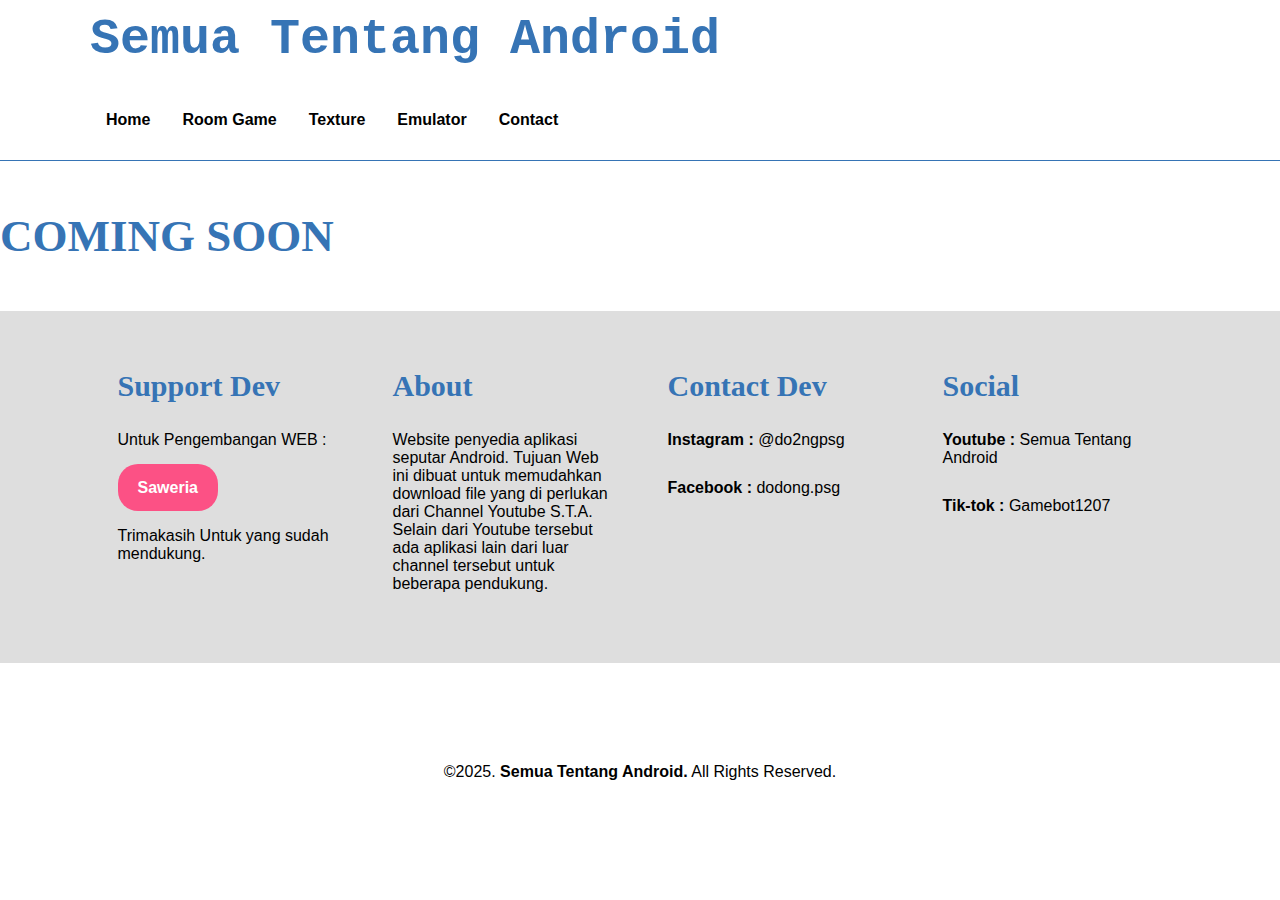
<file: game wii.html>
<!DOCTYPE html>
<html lang="en">
<head>
    <meta charset="UTF-8">
    <meta http-equiv="X-UA-Compatible" content="IE=edge">
    <meta name="viewport" content="width=device-width, initial-scale=1.0">
    <title>Game wii</title>
    <link rel="stylesheet" href="style.css">
</head>
<body>
    <nav>
        <div class="wrapper">
            <div class="logo"><a href=''>Semua Tentang Android</a></div>
            <div class="menu">
                <ul>
                    <li><a href="index.html">Home</a></li>
                    <li><a href="index.html">Room Game</a></li>
                    <li><a href="index.html">Texture</a></li>
                    <li><a href="index.html">Emulator</a></li>
                    <li><a href="index.html">Contact</a></li>
                </ul>
            </div>
        </div>
    </nav>   
    <div class="kolom">
        <h2> COMING SOON</h2>
            </div>

        <!-- menu contact -->
    </div>

    <div id="contact">
        <div class="wrapper">
            <div class="footer">
                <div class="footer-section">
                    <h3>Support Dev</h3>
                    <p>Untuk Pengembangan WEB :</p>
                    <p><a href="https://saweria.co/widgets/qr?streamKey=baa41a601823142f75f4c911942190a5" class="tbl-pink">Saweria</a></p>
                    <p>Trimakasih Untuk yang sudah mendukung.</p>
                </div>
                <div class="footer-section">
                    <h3>About</h3>
                    <p>Website penyedia aplikasi seputar Android. Tujuan Web ini dibuat untuk memudahkan download file yang di perlukan dari Channel Youtube S.T.A. Selain dari Youtube tersebut ada aplikasi lain dari luar channel tersebut untuk beberapa pendukung.</p>
                </div>
                <div class="footer-section">
                    <h3>Contact Dev</h3>
                    <p><b>Instagram :</b> @do2ngpsg</p>
                    <p><b>Facebook :</b> dodong.psg</p>
                </div>
                <div class="footer-section">
                    <h3>Social</h3>
                    <p><b>Youtube :</b> Semua Tentang Android</p>
                    <p><b>Tik-tok :</b> Gamebot1207</p>
                </div>
            </div>
        </div>
    </div>
    <div id="copyright">
        <div class="wrapper">
            &copy;2025. <b>Semua Tentang Android.</b> All Rights Reserved.
        </div>
    </div>
</body>
</html>
</file>
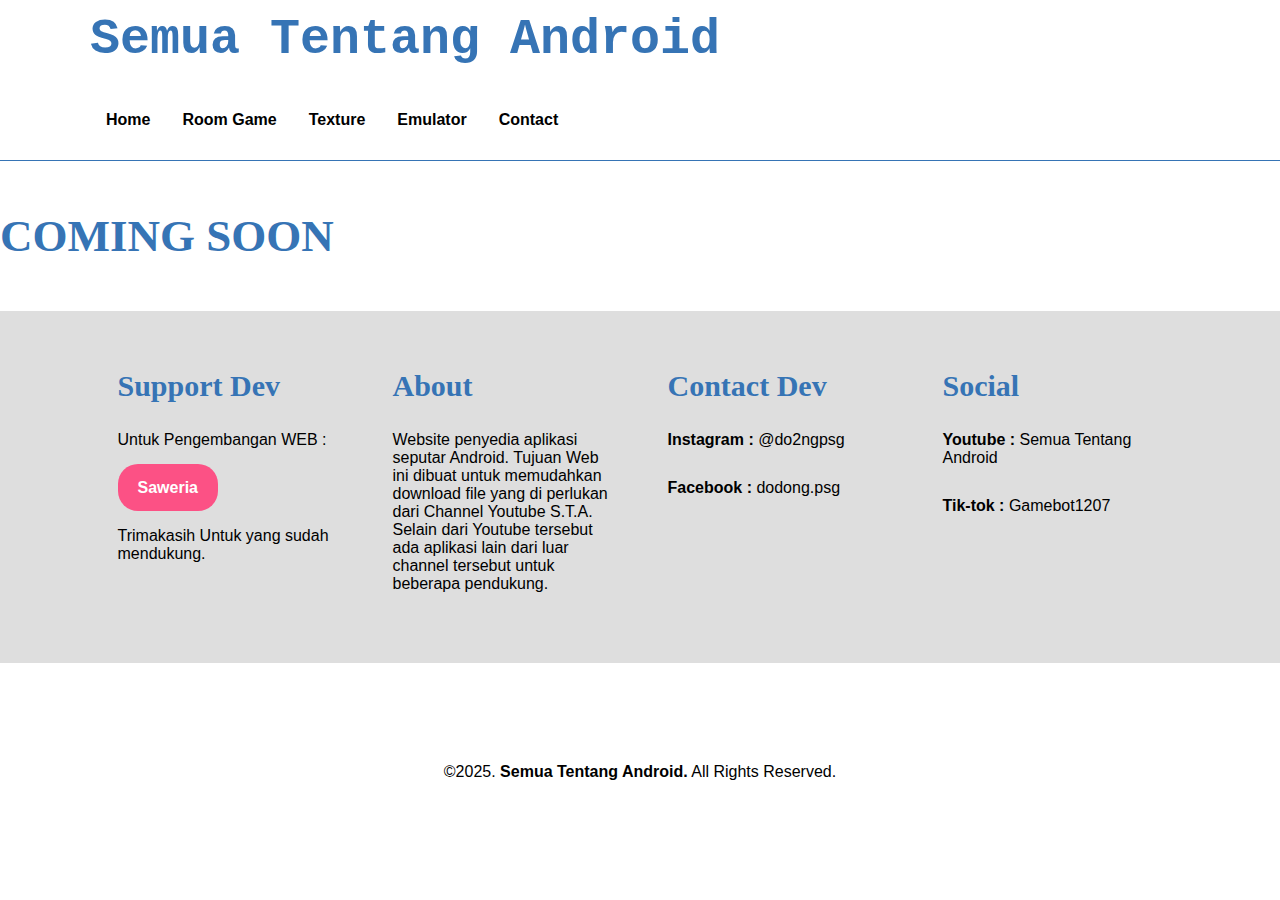
<file: ps2.html>
<!DOCTYPE html>
<html lang="en">
<head>
    <meta charset="UTF-8">
    <meta http-equiv="X-UA-Compatible" content="IE=edge">
    <meta name="viewport" content="width=device-width, initial-scale=1.0">
    <title>Game PS2</title>
    <link rel="stylesheet" href="style.css">
</head>
<body>
    <nav>
        <div class="wrapper">
            <div class="logo"><a href=''>Semua Tentang Android</a></div>
            <div class="menu">
                <ul>
                    <li><a href="index.html">Home</a></li>
                    <li><a href="index.html">Room Game</a></li>
                    <li><a href="index.html">Texture</a></li>
                    <li><a href="index.html">Emulator</a></li>
                    <li><a href="index.html">Contact</a></li>
                </ul>
            </div>
        </div>
    </nav>   
    <div class="kolom">
        <h2> COMING SOON</h2>
            </div>

        <!-- menu contact -->
    </div>

    <div id="contact">
        <div class="wrapper">
            <div class="footer">
                <div class="footer-section">
                    <h3>Support Dev</h3>
                    <p>Untuk Pengembangan WEB :</p>
                    <p><a href="https://saweria.co/widgets/qr?streamKey=baa41a601823142f75f4c911942190a5" class="tbl-pink">Saweria</a></p>
                    <p>Trimakasih Untuk yang sudah mendukung.</p>
                </div>
                <div class="footer-section">
                    <h3>About</h3>
                    <p>Website penyedia aplikasi seputar Android. Tujuan Web ini dibuat untuk memudahkan download file yang di perlukan dari Channel Youtube S.T.A. Selain dari Youtube tersebut ada aplikasi lain dari luar channel tersebut untuk beberapa pendukung.</p>
                </div>
                <div class="footer-section">
                    <h3>Contact Dev</h3>
                    <p><b>Instagram :</b> @do2ngpsg</p>
                    <p><b>Facebook :</b> dodong.psg</p>
                </div>
                <div class="footer-section">
                    <h3>Social</h3>
                    <p><b>Youtube :</b> Semua Tentang Android</p>
                    <p><b>Tik-tok :</b> Gamebot1207</p>
                </div>
            </div>
        </div>
    </div>
    <div id="copyright">
        <div class="wrapper">
            &copy;2025. <b>Semua Tentang Android.</b> All Rights Reserved.
        </div>
    </div>
</body>
</html>
</file>
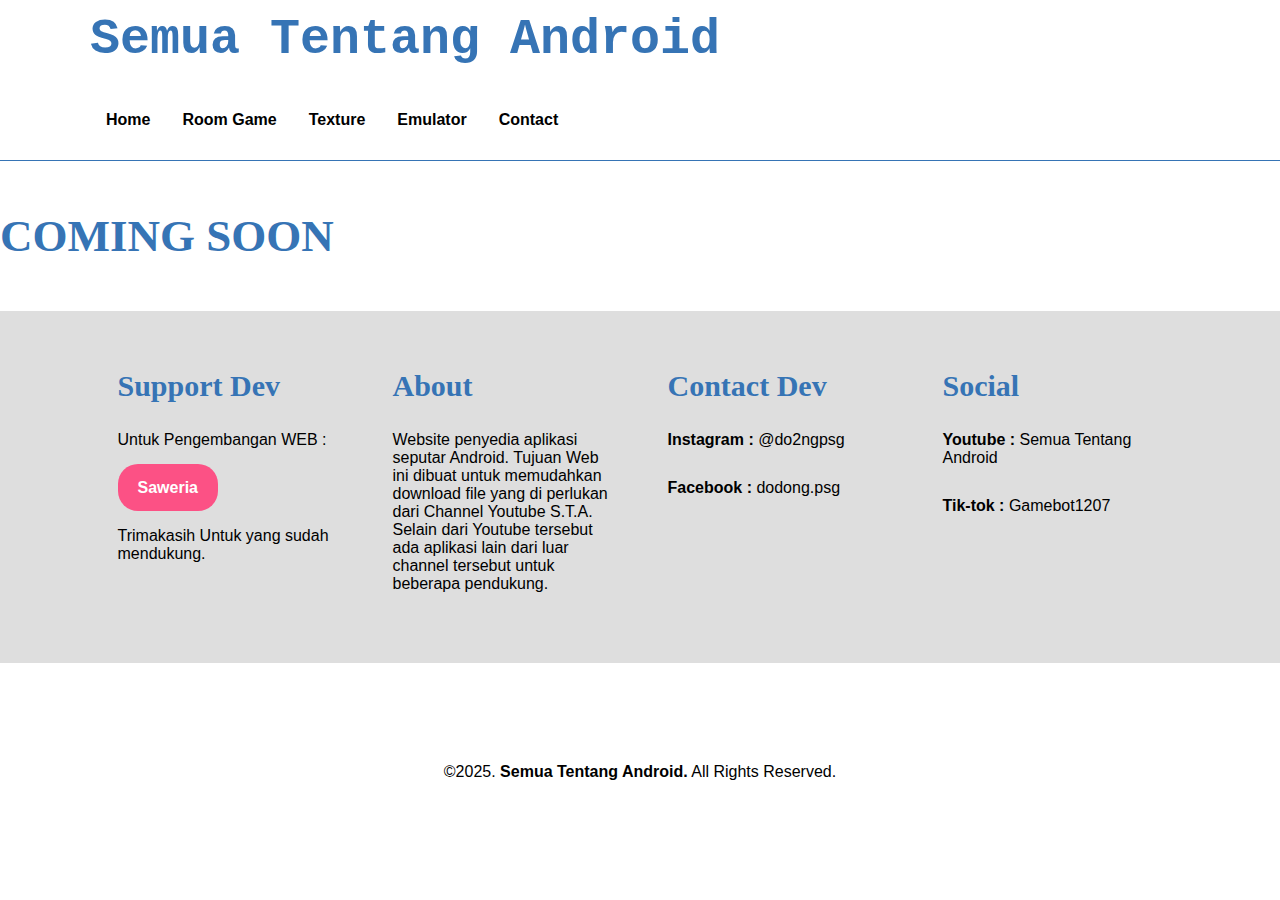
<file: psp.html>
<!DOCTYPE html>
<html lang="en">
<head>
    <meta charset="UTF-8">
    <meta http-equiv="X-UA-Compatible" content="IE=edge">
    <meta name="viewport" content="width=device-width, initial-scale=1.0">
    <title>Game PSP</title>
    <link rel="stylesheet" href="style.css">
</head>
<body>
    <nav>
        <div class="wrapper">
            <div class="logo"><a href=''>Semua Tentang Android</a></div>
            <div class="menu">
                <ul>
                    <li><a href="index.html">Home</a></li>
                    <li><a href="index.html">Room Game</a></li>
                    <li><a href="index.html">Texture</a></li>
                    <li><a href="index.html">Emulator</a></li>
                    <li><a href="index.html">Contact</a></li>
                </ul>
            </div>
        </div>
    </nav>   
    <div class="kolom">
        <h2> COMING SOON</h2>
            </div>

        <!-- menu contact -->
    </div>

    <div id="contact">
        <div class="wrapper">
            <div class="footer">
                <div class="footer-section">
                    <h3>Support Dev</h3>
                    <p>Untuk Pengembangan WEB :</p>
                    <p><a href="https://saweria.co/widgets/qr?streamKey=baa41a601823142f75f4c911942190a5" class="tbl-pink">Saweria</a></p>
                    <p>Trimakasih Untuk yang sudah mendukung.</p>
                </div>
                <div class="footer-section">
                    <h3>About</h3>
                    <p>Website penyedia aplikasi seputar Android. Tujuan Web ini dibuat untuk memudahkan download file yang di perlukan dari Channel Youtube S.T.A. Selain dari Youtube tersebut ada aplikasi lain dari luar channel tersebut untuk beberapa pendukung.</p>
                </div>
                <div class="footer-section">
                    <h3>Contact Dev</h3>
                    <p><b>Instagram :</b> @do2ngpsg</p>
                    <p><b>Facebook :</b> dodong.psg</p>
                </div>
                <div class="footer-section">
                    <h3>Social</h3>
                    <p><b>Youtube :</b> Semua Tentang Android</p>
                    <p><b>Tik-tok :</b> Gamebot1207</p>
                </div>
            </div>
        </div>
    </div>
    <div id="copyright">
        <div class="wrapper">
            &copy;2025. <b>Semua Tentang Android.</b> All Rights Reserved.
        </div>
    </div>
</body>
</html>
</file>
<file: style.css>
* {
    text-decoration: none;
    margin: 0px;
    padding: 0px;
}

body {
    margin: 0px;
    padding: 0px;
    font-family: 'Open Sans' ,sans-serif;
}

.wrapper {
    width: 1100px;
    margin: auto;
    position: relative;
}

.logo a {
    font-size: 50px;
    font-weight: 800;
    float: left;
    font-family: Courier;
    color: #3674B5;
}

.menu {
    float: left;
}

nav {
    width: 100%;
    margin: auto;
    display: flex;
    line-height: 80px;
    position: sticky;
    position: -webkit-sticky;
    top: 0%;
    background: #FFFFFF;
    z-index: 1;
    border-bottom: 1px solid #3674B5;
}

nav ul {
    list-style-type: none;
    margin: 0;
    padding: 0;
    overflow: hidden;
}

nav ul li {
    float: left;
}

nav ul li a {
    color: black;
    font-weight: bold;
    text-align: center;
    padding: 0px 16px 0px 16px;
    text-decoration: none;
}

nav ul li a:hover {
    background: #fc5185;
    text-decoration: underline;
    border-radius: 20px;
    margin-top: 20px;
    padding: 15px 20px 15px 20px;
    cursor: pointer;
    font-weight: bold;
}

section {
    margin: auto;
    display: flex;
    margin-bottom: 50px;
}

.kolom {
    margin-top: 50px;
    margin-bottom: 50px;
}

.kolom .deskripsi {
    font-size: 20px;
    font-weight: bold;
    font-family: 'comic sans ms';
    color: #3674B5;
}

h2 {
    font-family: 'comic sans ms';
    font-size: 45px;
    font-weight: 800;
    margin-bottom: 20px;
    color: #3674B5;
    width: 100%;
    line-height: 50px;
}

a.tbl-pink {
    background: #fc5185;
    border-radius: 20px;
    margin-top: 20px;
    padding: 15px 20px 15px 20px;
    color: #FFFFFF;
    cursor: pointer;
    font-weight: bold;
}

a.tbl-pink:hover {
    background: #3674B5;
    text-decoration: none;
}

p {
    margin: 10px 0px 10px 0px;
    padding: 10px 0px 10px 0px;
}
.roomgame {
    float: left;
}

#contact {
    background: #dedede;
    padding: 50px 0px 50px 0px;
}

.footer {
    width: 100%;
    position: relative;
    display: flex;
    flex-wrap: wrap;
    margin: auto;
}

.footer-section {
    width: 20%;
    margin: 0 auto;
}

h3 {
    font-family: 'comic sans ms';
    font-weight: 800;
    font-size: 30px;
    margin-bottom: 10px;
    color: #3674B5;
    width: 100%;
    line-height: 50px;
}

#copyright {
    text-align: center;
    width: 100%;
    padding: 50px 0px 50px 0px;
    margin-top: 50px;
}

nfs {
    margin: 0px 50px 0px 50px;
}

nfs img {
    margin: 0px 130px 0px 130px;
}

@media screen and (max-width: 991.98px) {
    .wrapper {
        width: 90%;
    }
    
    .logoa {
        display: block;
        width: 100%;
        text-align: center;
    }

    nav .menu {
        width: 100%;
        margin: 0;
    }

    nav menu ul {
        text-align: center;
        margin: auto;
        line-height: 60px;
    }

    nav menu ul li {
        display: inline-block;
        float: none;
    }

    section {
        display: block;
    }

    section img {
        display: block;
        width: 100%;
        height: auto;
    }
}
</file>
